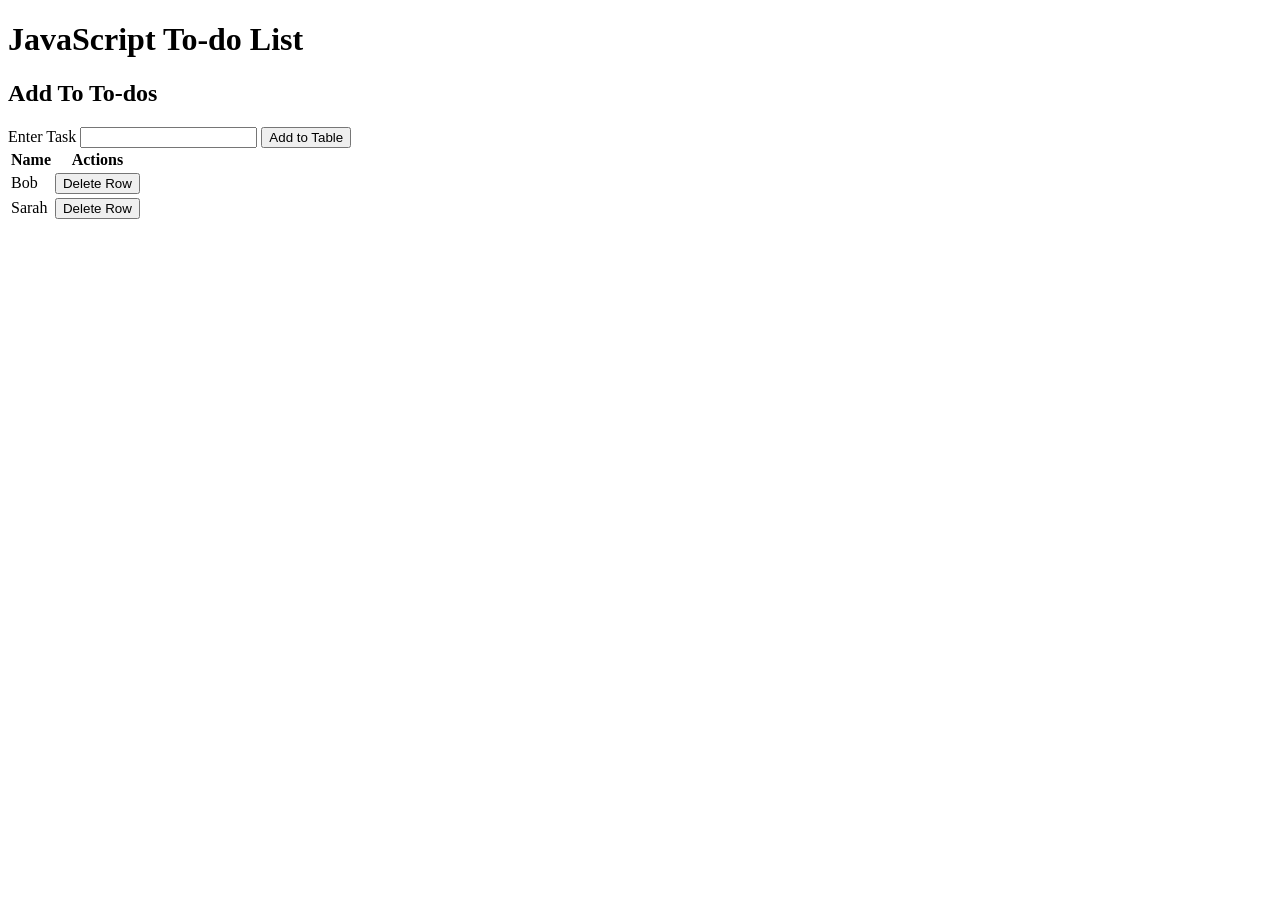
<file: to-do-list.html>
<!DOCTYPE html>
<html>
    <head>
        <meta charset="UTF-8">
        <title>
            JavaScript To-do List
        </title>
        <meta name="viewport" content="width=device-width, initial-scale=1.0">

        <!-- Script(s): -->
        <script type="text/javascript" src="./js/scripts.js" defer></script>
    </head>
    <body>
        <h1>JavaScript To-do List</h1>
        <!-- <p>
            <strong>
                Your assignment:
            </strong> 
            Create a form with (4) fields and a button. When the submit event occurs, add the entered data into a new row (tr) full of data (td) in the table's body (tbody).
        </p> -->
        <form id="table-form" action="#" method="GET">
            <h2>
                Add To To-dos
            </h2>
            <label for="name">
                Enter Task
                <input type="text" name="name" id="name">
            </label>
            <button type="submit">
                Add to Table
            </button>
        </form>
        <table><!-- Open your table... -->
            <thead><!-- Open the table head... -->
                <tr><!-- Start a row... -->
                    <th>Name</th><!-- Enter a heading per column... -->
                    <th>Actions</th>
                </tr>
            </thead>
            <tbody id="table-body"><!-- Table body contains your data! -->
                <tr><!-- Each row requires a "tr". -->
                    <td>Bob</td><!-- Each cell in a row is "table data". Make sure it is the number of columns you are using. -->
                    <td><button>Delete Row</button></td>
                </tr>
                <tr>
                    <td>Sarah</td>
                    <td><button>Delete Row</button></td>
                </tr>
            </tbody>
        </table>
    </body>
</html>
</file>
